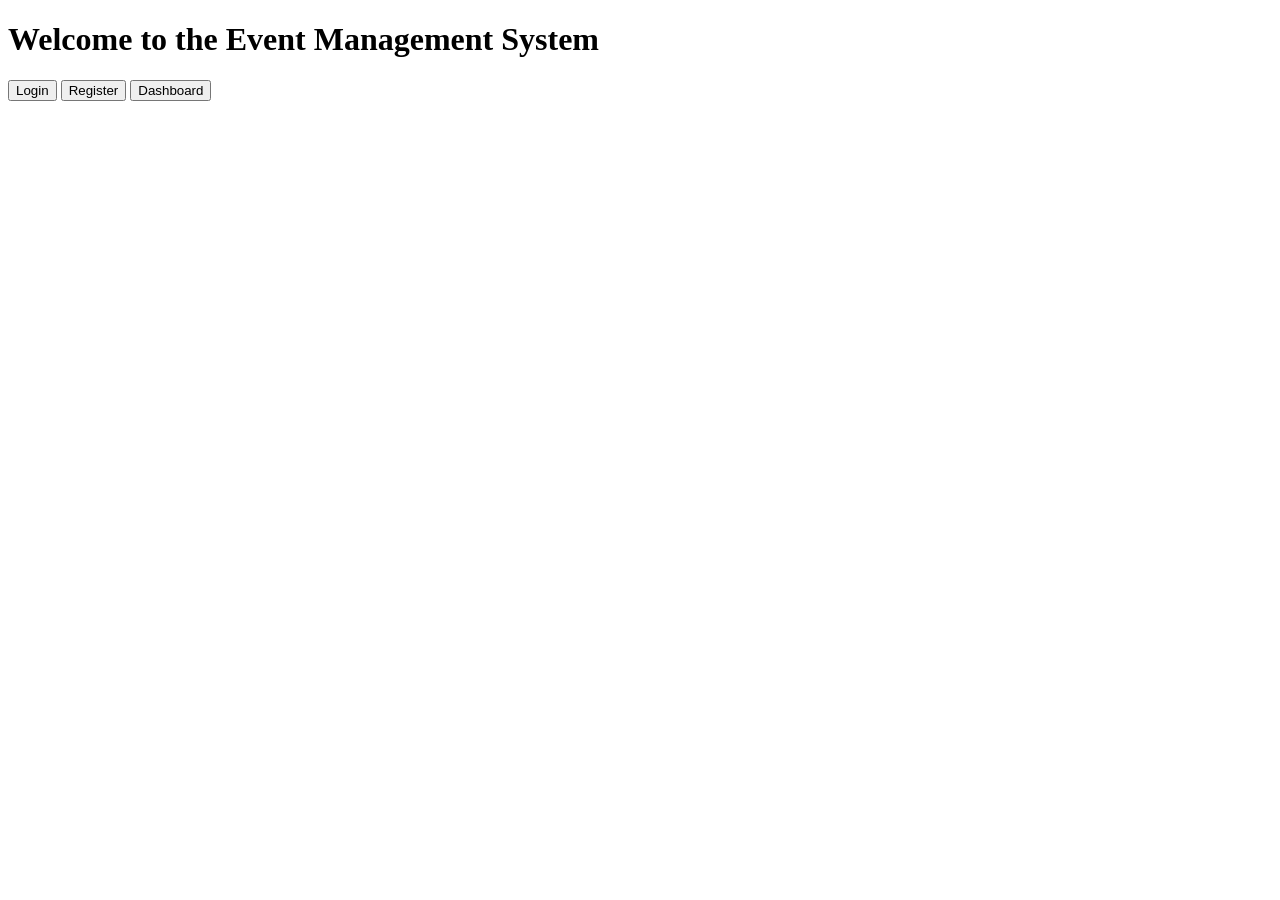
<file: templates/index.html>
<!DOCTYPE html>
<html lang="en">
<head>
    <meta charset="UTF-8">
    <meta name="viewport" content="width=device-width, initial-scale=1.0">
    <title>Home - Event Management System</title>
</head>
<body>
    <h1>Welcome to the Event Management System</h1>
    <div>
        <button onclick="location.href='/login'">Login</button>
        <button onclick="location.href='/register'">Register</button>
        <button onclick="location.href='/dashboard'">Dashboard</button>
    </div>
</body>
</html>
</file>
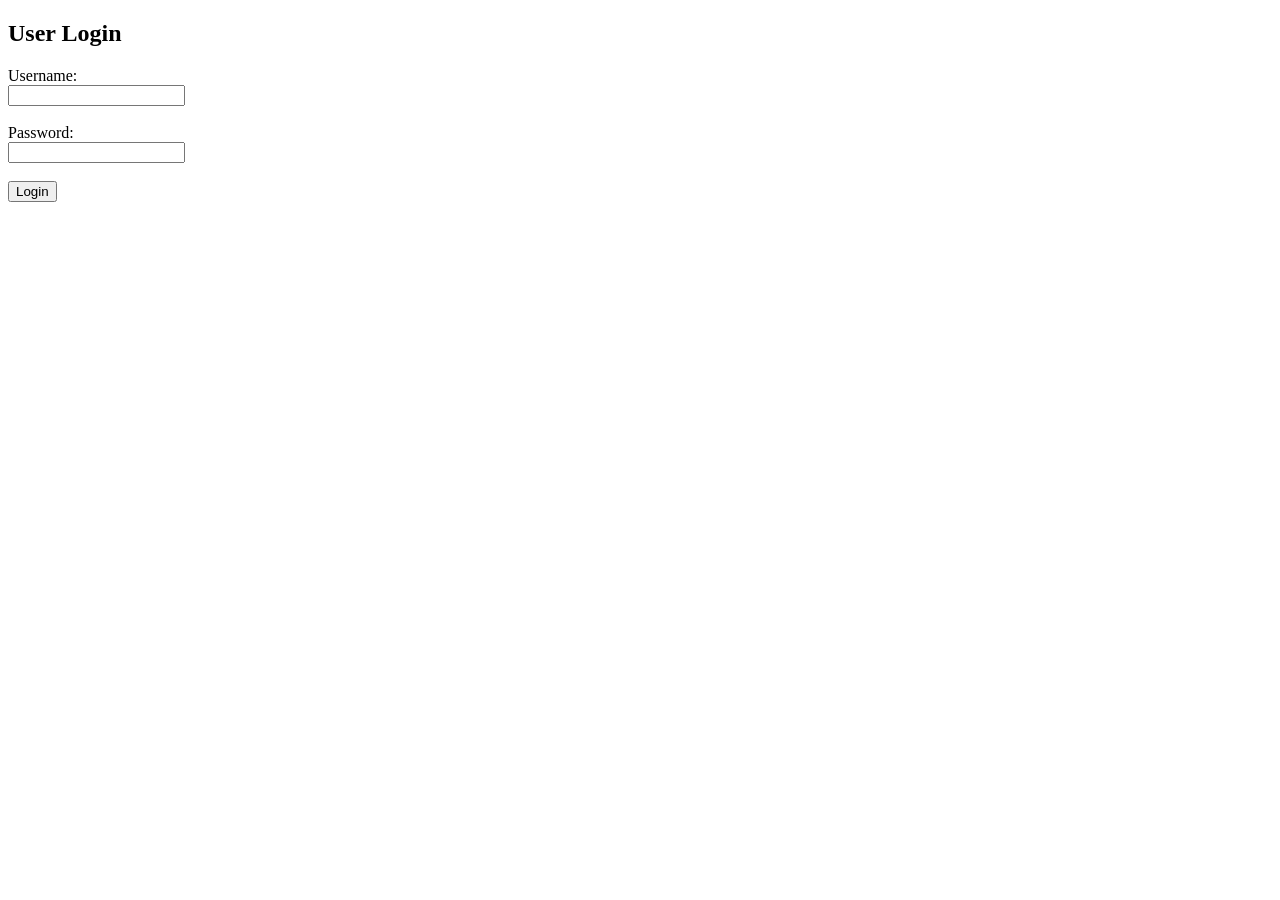
<file: templates/login.html>
<!DOCTYPE html>
<html lang="en">
<head>
    <meta charset="UTF-8">
    <meta name="viewport" content="width=device-width, initial-scale=1.0">
    <title>User Login</title>
</head>
<body>
    <h2>User Login</h2>
    <form action="/login" method="post">
        <label for="username">Username:</label><br>
        <input type="text" id="username" name="username" required><br><br>
        <label for="password">Password:</label><br>
        <input type="password" id="password" name="password" required><br><br>
        <input type="submit" value="Login">
    </form>
</body>
</html>
</file>
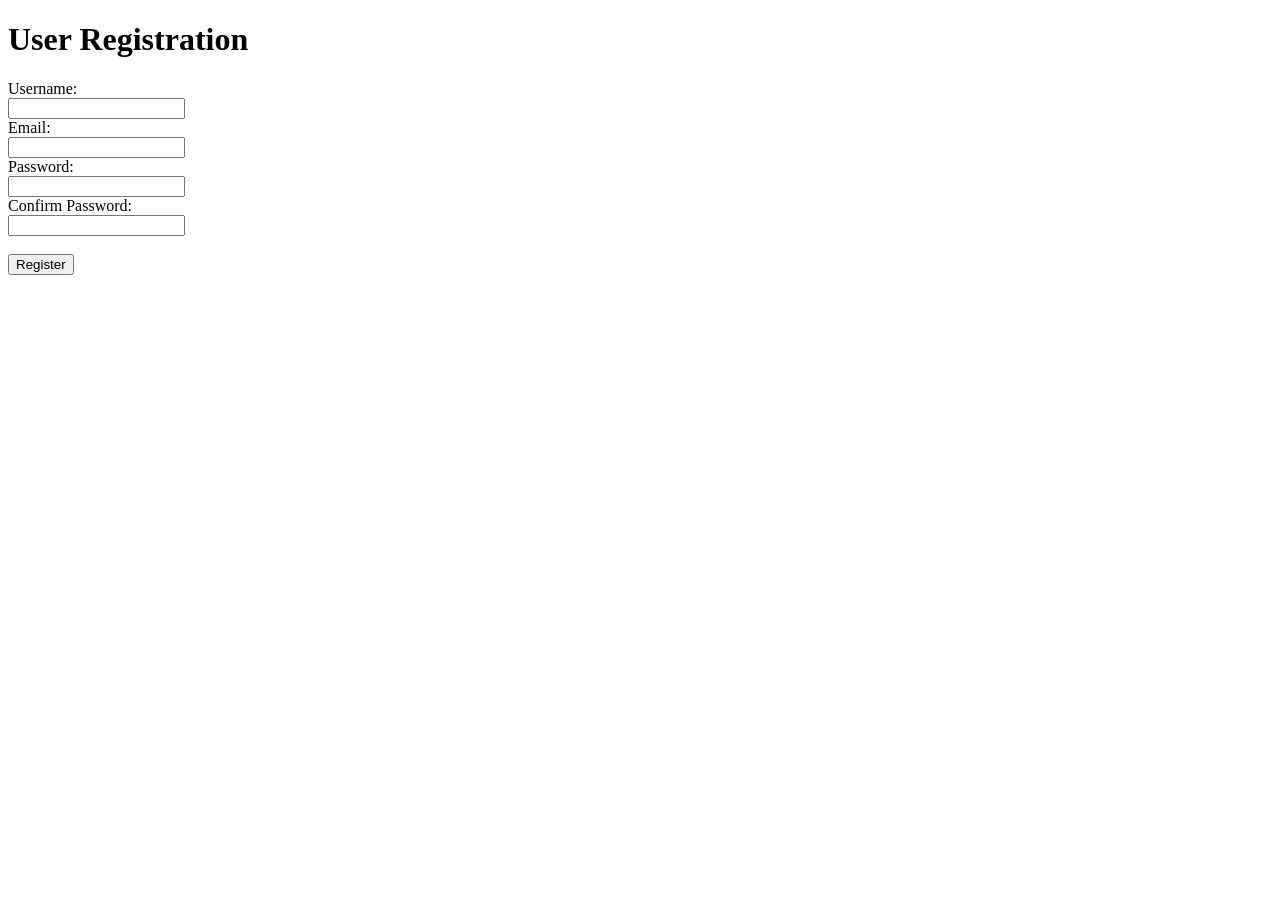
<file: templates/register.html>
<!DOCTYPE html>
<html lang="en">
<head>
    <meta charset="UTF-8">
    <meta name="viewport" content="width=device-width, initial-scale=1.0">
    <title>User Registration</title>
</head>
<body>
    <h1>User Registration</h1>
    <form action="/register" method="POST">
        <label for="username">Username:</label><br>
        <input type="text" id="username" name="username" required><br>
        <label for="email">Email:</label><br>
        <input type="email" id="email" name="email" required><br>
        <label for="password">Password:</label><br>
        <input type="password" id="password" name="password" required><br>
        <label for="confirm_password">Confirm Password:</label><br>
        <input type="password" id="confirm_password" name="confirm_password" required><br><br>
        <input type="submit" value="Register">
    </form>
</body>
</html>
</file>
